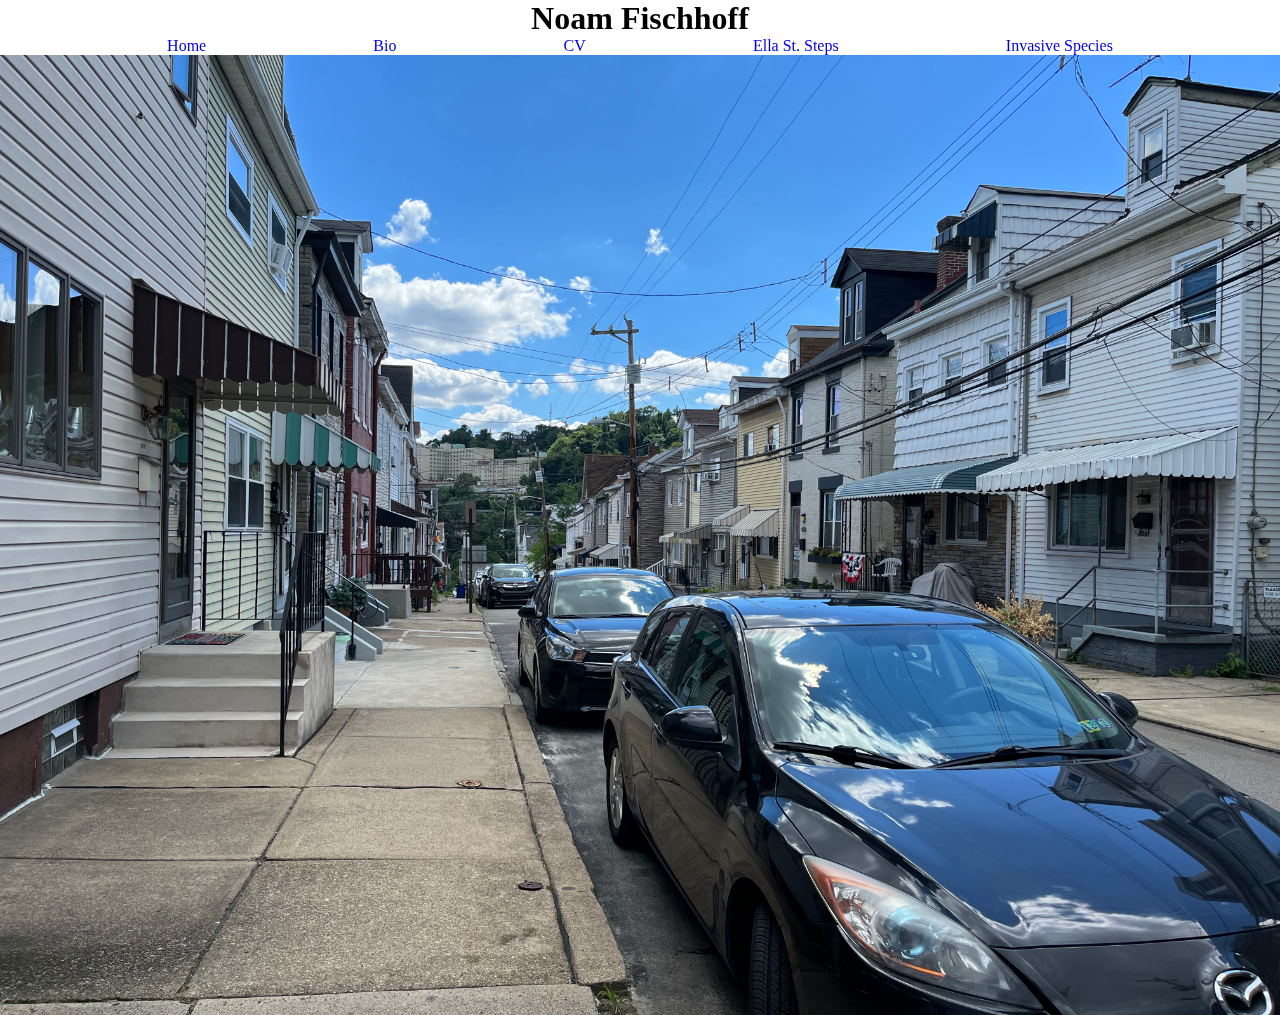
<file: index.html>
<!DOCTYPE html>
<html lang="en">
<head>
    <link rel="stylesheet" href="style.css" />
    <title>My Personal Website</title>
  
</head>
<body>



    <div class="container">
        <div class="header">
            <h1 id="nf">Noam Fischhoff</h1>
            <div class="flex-container">
                    <a href="index.html">Home</a>
                    <a href="bio.html">Bio</a>
                    <a href="Fischhoff_CV.pdf">CV</a>
                    <a href="ella_steps.html">Ella St. Steps</a>
                    <a href="invasive_species.html">Invasive Species</a>
            </div>
        </div>
        <img class = "center-fit" src="images/street.jpg" alt="A downhill residential street">
    </div>
        <script src="script.js"></script>
</body>
</html>
</file>
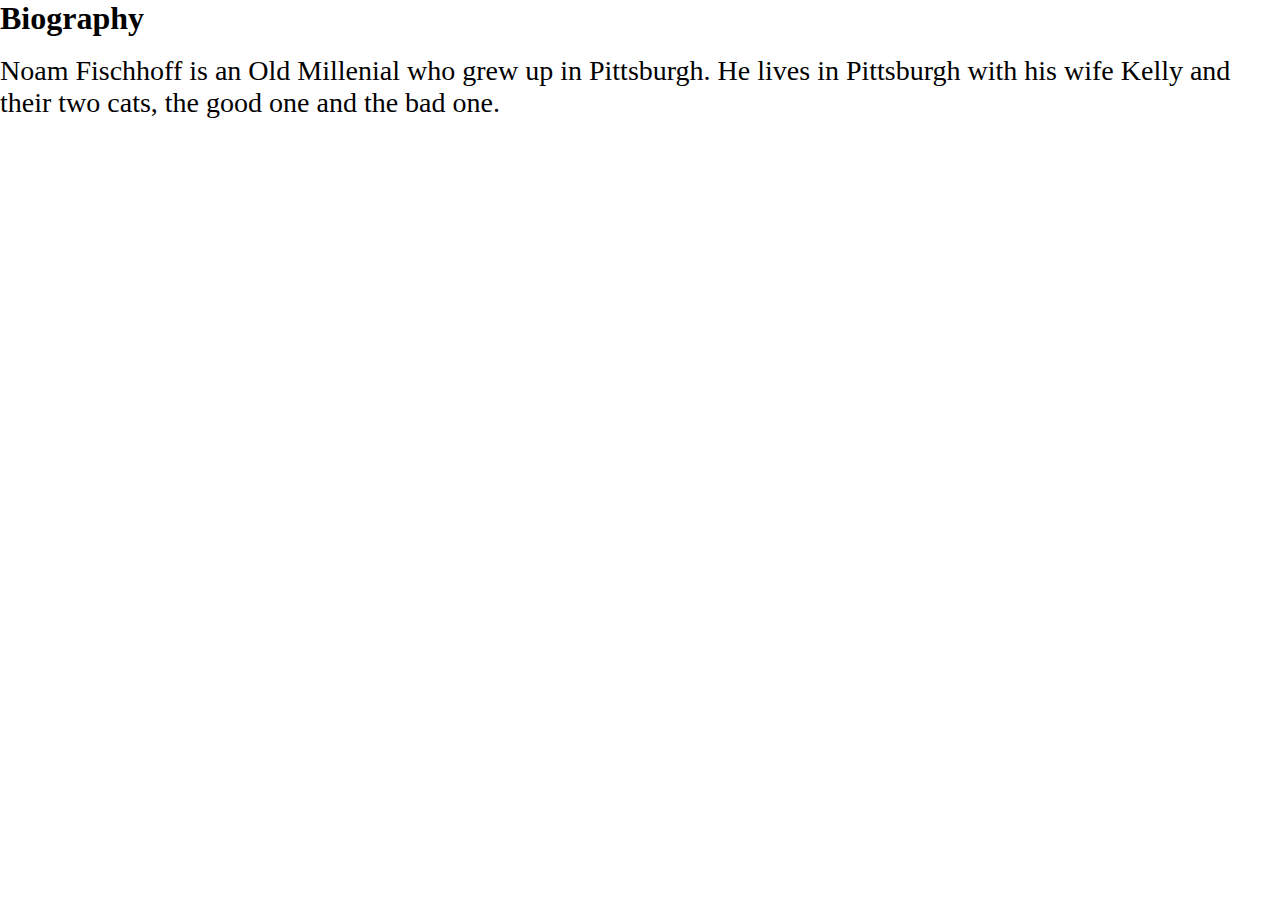
<file: bio.html>
<!DOCTYPE html>
<html lang="en">
<head>
    <link rel="stylesheet" href="style.css" />
    <title>Bio</title>
</head>
<body>
    <h1>Biography</h1>
    <br>
    <p>Noam Fischhoff is an Old Millenial who grew up in Pittsburgh.  
        He lives in Pittsburgh with his wife Kelly and their two cats, the good one and the bad one.</p>
    <script src="script.js"></script>
</body>
</html>
</file>
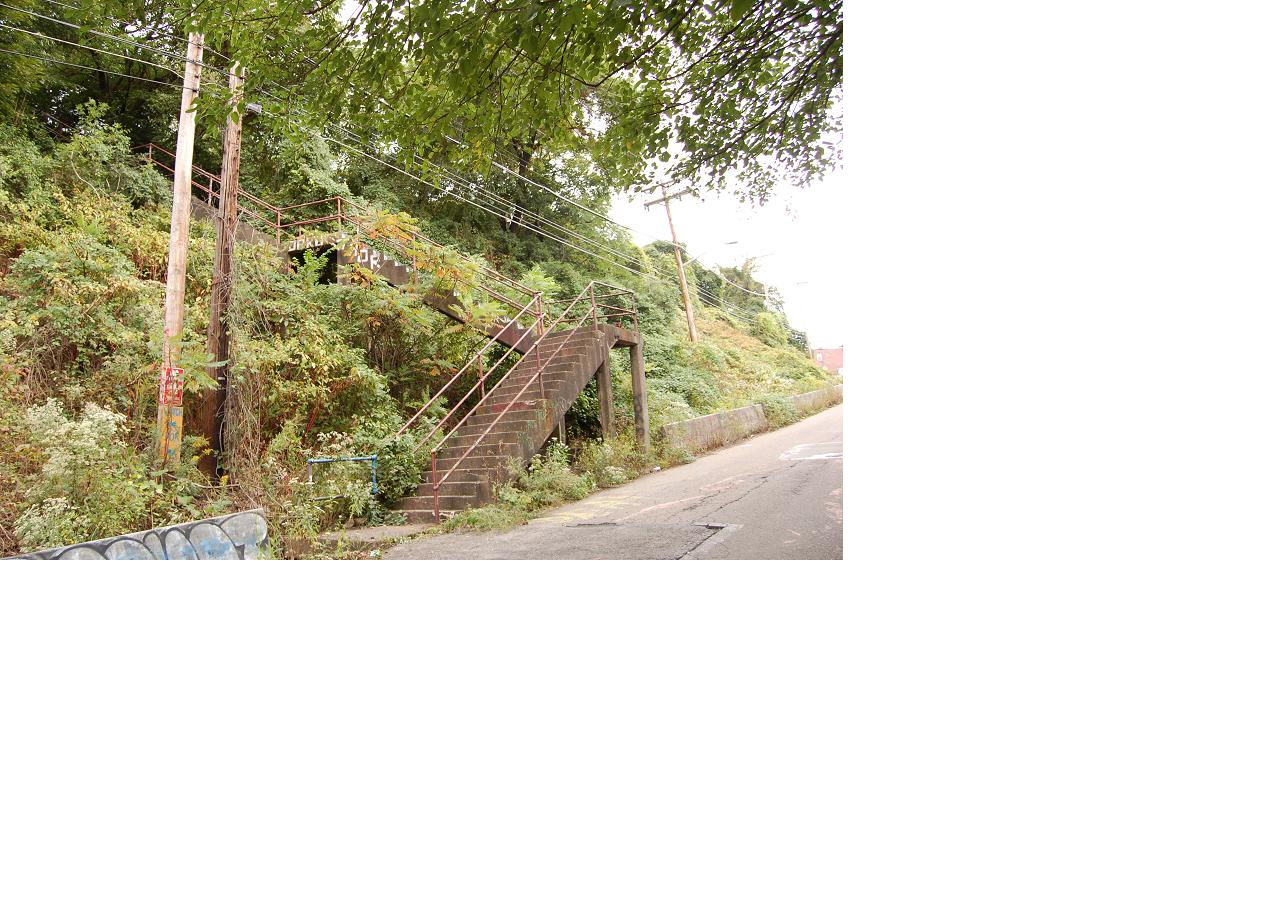
<file: ella_steps.html>
<!DOCTYPE html>
<html lang="en">
<head>
    <link rel="stylesheet" href="style.css" />
    <title>Ella St Steps</title>
</head>
<body>
    <div class="imgbox">
        <img class="center-fit" src="images/09_pgh_ellaatlorigan.jpeg" 
        alt="Concrete, graffiti-covered steps snaking up a green hillside, seen from the street below">    
    </div>
    <script src="script.js"></script>
</body>
</html>
</file>
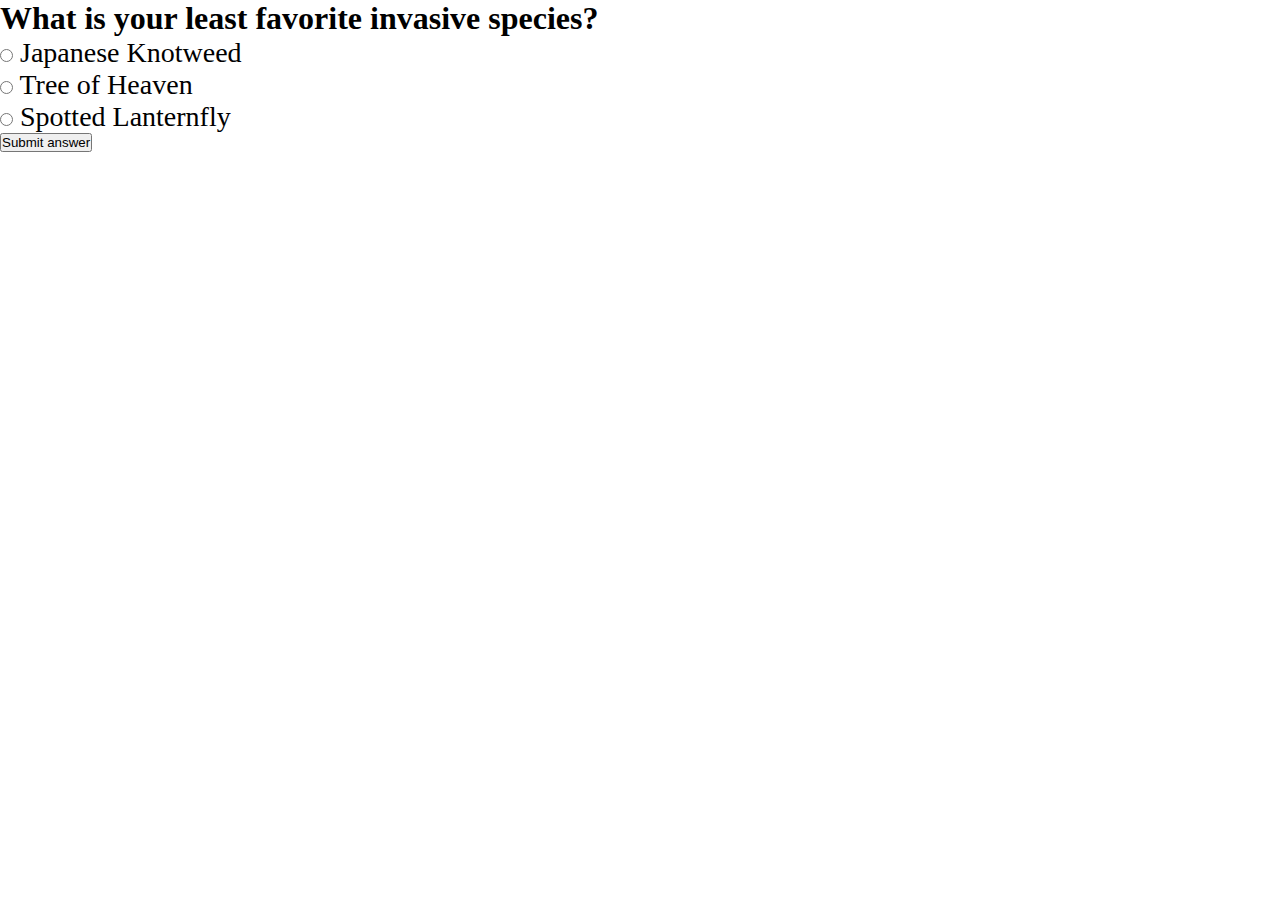
<file: invasive_species.html>
<!DOCTYPE html>
<html lang="en">
<head>
    <link rel="stylesheet" href="style.css" />
    <title>Send message screen</title>
</head>
<body>
<h1>What is your least favorite invasive species?</h1>

<p>
<input type="radio" 
id="knotweed" 
name="invasiveSpecies" 
value="Japanese Knotweed">
<label for="knotweed">Japanese Knotweed</label>
</p>

<p>
<input type="radio" 
id="treeOfHeaven" 
name="invasiveSpecies" 
value="Tree of Heaven">
<label for="treeOfHeaven">Tree of Heaven</label>
</p>

<p>
<input type="radio" 
id="spottedLanternfly" 
name="invasiveSpecies" 
value="Spotted Lanternfly">
<label for="spottedLanternfly">Spotted Lanternfly</label>
</p>

<button id="submitButton">Submit answer</button>

<script src="script.js"></script>
</body>
</html>
</file>
<file: style.css>
/*
body {
    background: black;
    color: #FFFDD0;
}
*/

body, html{
    height: 100%;
}

#nf {
    text-align: center;
}

.flex-container{
    display: flex;
    justify-content: space-evenly;
}

/*no underline on links*/
a {
    text-decoration: none;
}

a:visited{
    color:paleturquoise
}

* {
    margin: 0;
    padding: 0;
}



/*image fills screen*/
.container {
    position: relative;
    display: grid;
    height: auto;
}
.center-fit {
    max-width: 100%;
    height: auto;
    margin: auto;
}

.header{
    position: sticky;
    top: 0;
    /*z-index: 999;*/
}

/*responsive text for mobile and desktop*/
@media (min-width: 0px) {
    p { font-size: 1rem; }
}

@media (min-width: 400px){
    p { font-size: calc(1rem + 1vw);
    }
}

@media (min-width: 1001px){
    p { font-size: 1.75rem;}
}
</file>
